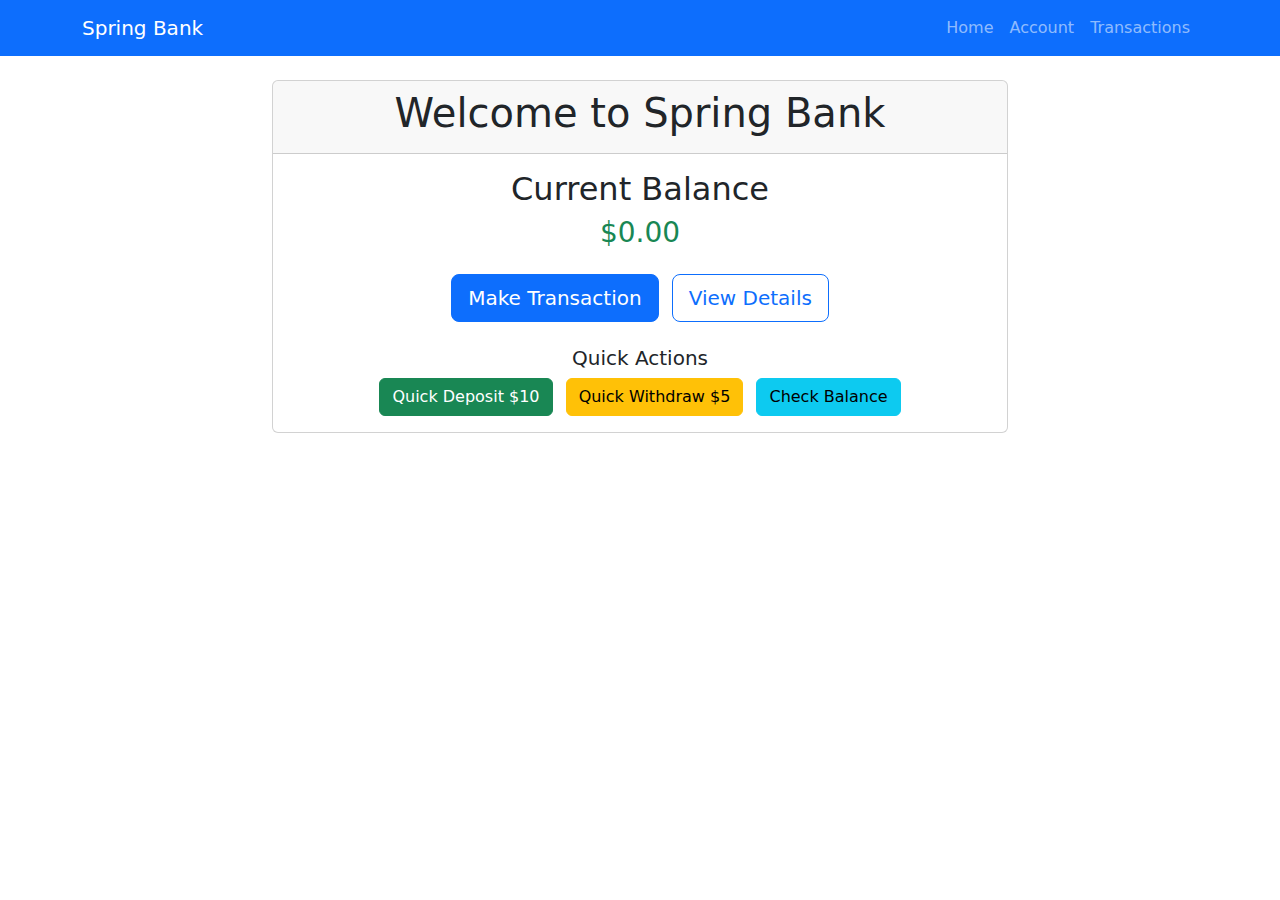
<file: src/main/resources/templates/index.html>
<!DOCTYPE html> 
<html lang="en" xmlns:th="http://www.thymeleaf.org">
	<head>
		<meta charset="UTF-8">
		<meta name="viewport" content="width=device-width, initial-scale=1.0">
		<title>Spring Bank Application</title>
		<link href="https:cdn.jsdelivr.net/npm/bootstrap@5.1.3/dist/css/bootstrap.min.css" rel="stylesheet">
		<link th:href="@{/css/style.css}" rel="stylesheet">
		</head>
	<body>
		<nav class="navbar navbar-expand-lg navbar-dark bg-primary">
			<div class="container">
				<a class="navbar-brand" href="/">Spring Bank</a>
					<div class="navbar-nav">
						<a class="nav-link" th:href="@{/}">Home</a>
						<a class="nav-link" th:href="@{/account}">Account</a>
						<a class="nav-link" th:href="@{/transaction}">Transactions</a>
					</div>
			</div>
		</nav>
		
		<div class="container mt-4">
			<div class="row justify-content-center">
				<div class="col-md-8">
					<div class="card">
						<div class="card-header">
							<h1 class="text-center">Welcome to Spring Bank</h1>
						</div>
						<div class="card-body text-center">
						<h2>Current Balance</h2>
						<h3 class="text-success" th:text="'$' + ${#numbers.formatDecimal(account.balance, 1, 2)}">$0.00</h3>
						
						<div class="mt-4">
							<a th:href="@{/transaction}" class="btn btn-primary btn-lg me-2">Make Transaction</a>
							<a th:href="@{/account}" class="btn btn-outline-primary btn-lg">View Details</a>
						</div>
						
						<div class="mt-4">
							<h5>Quick Actions</h5>
							<button class="btn btn-success me-2" onclick="quickDeposit()">Quick Deposit $10</button>
							<button class="btn btn-warning me-2" onclick="quickWithdraw()">Quick Withdraw $5</button>
							<button class="btn btn-info" onclick="checkBalance()">Check Balance</button>
						</div>
					</div>
				</div>
			</div>
		</div>
	</div>
	<script src="https://cdn.jsdelivr.net/npm/bootstrap@5.1.3/dist/js/bootstrap.bundle.min.js"></script>
	<script th:src="@{/js/bank.js}"></script>
	</body>
</html>
</file>
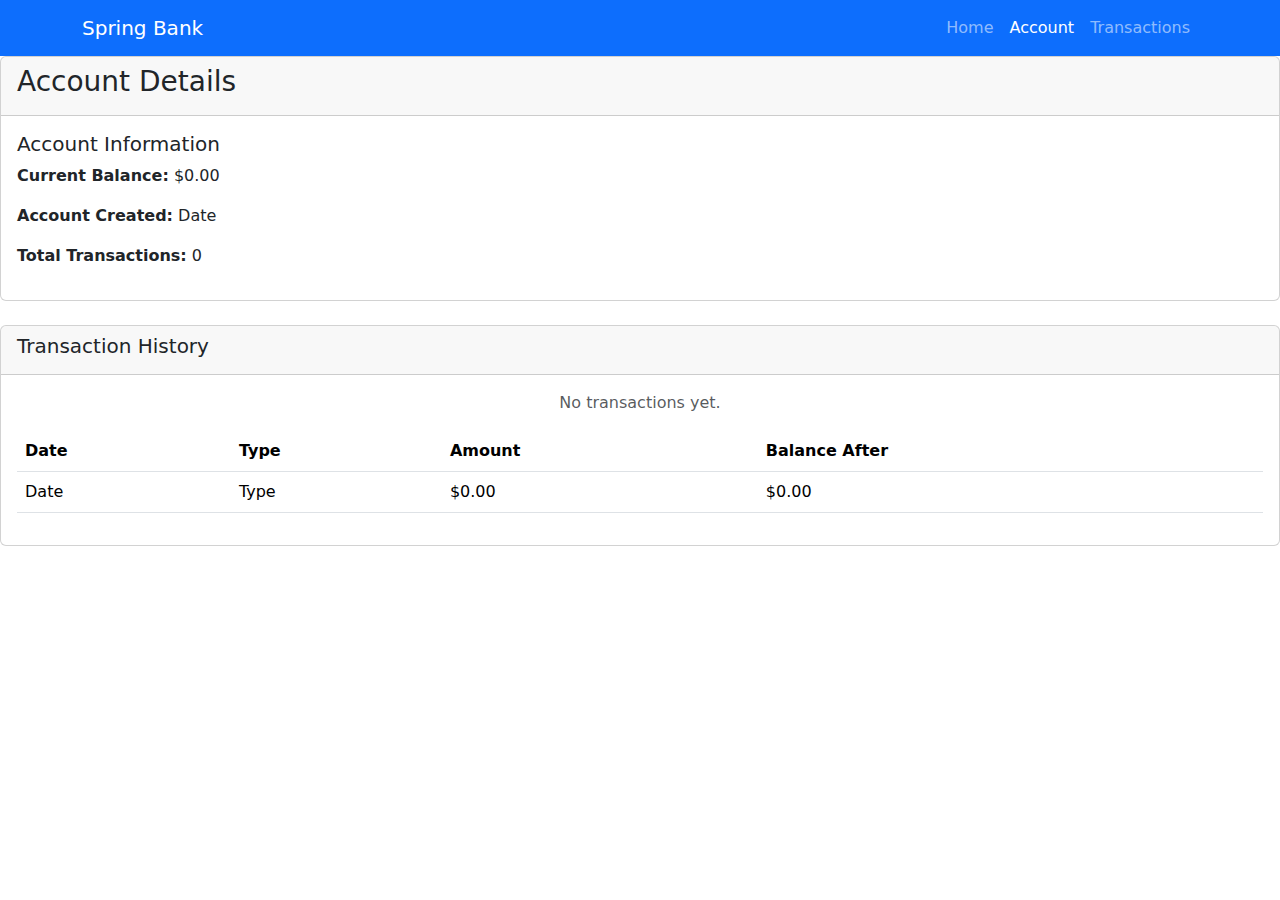
<file: src/main/resources/templates/account.html>
<!DOCTYPE html>
<html xmlns:th="http://www.thymeleaf.org">
<head>
<meta charset="UTF-8">
<title>Account Details - Spring Bank</title>
<link
	href="https://cdn.jsdelivr.net/npm/bootstrap@5.1.3/dist/css/bootstrap.min.css"
	rel="stylesheet">
</head>
<body>
	<nav class="navbar navbar-expand-lg navbar-dark bg-primary">
		<div class="container">
			<a class="navbar-brand" href="/">Spring Bank</a>
			<div class="navbar-nav">
				<a class="nav-link" th:href="@{/}">Home</a> 
				<a class="nav-link active" th:href="@{/account}">Account</a>
				<a class="nav-link" th:href="@{/transaction}">Transactions</a>
			</div>
		</div>
	</nav>

	<div class="container-mt-4">
		<div class="row">
			<div class="col-md-12">
				<div class="card">
					<div class="card-header">
						<h3>Account Details</h3>
					</div>
					<div class="card-body">
						<div class="row">
							<div class="col-md-6">
								<h5>Account Information</h5>
								<p>
									<strong>Current Balance:</strong> <span class="text success"
										th:text="'$' + ${#numbers.formatDecimal(account.balance, 1, 2)}">$0.00</span>
								</p>
								<p>
									<strong>Account Created:</strong> <span
										th:text="${#temporals.format(account.createdAt, 'MMM dd, yyyy HH:mm')}">Date</span>
								</p>
								<p>
									<strong>Total Transactions:</strong> <span
										th:text="${#lists.size(account.transactions)}">0</span>
								</p>
							</div>
						</div>
					</div>
				</div>
			</div>

			<!-- transaction history -->
			<div class="col-md-12 mt-4">
				<div class="card">
					<div class="card-header">
						<h5>Transaction History</h5>
					</div>
					<div class="card-body">
						<div th:if="${#lists.isEmpty(account.transactions)}"
							class="text-center text-muted">
							<p>No transactions yet.</p>
						</div>
						<div th:unless="${#lists.isEmpty(account.transactions)}">
							<table class="table table-stripe">
								<thead>
									<tr>
										<th>Date</th>
										<th>Type</th>
										<th>Amount</th>
										<th>Balance After</th>
									</tr>
								</thead>
								<tbody>
									<tr th:each="transaction : ${account.transactions}">
										<td
											th:text="${#temporals.format(transaction.timestamp, 'MMM dd, HH:mm')}">Date</td>

										<td><span th:text="${transaction.type}"
											th:class="${transaction.type == 'DEPOSIT' ? 'badge bg-success' : (transaction.type == 'WITHDRAWAL' ? 'badge bg-warning' : 'badge bg-info')}">Type</span></td>

										<td
											th:text="'$' + ${#numbers.formatDecimal(transaction.amount, 1, 2)}">$0.00</td>
										<td
											th:text="'$' + ${#numbers.formatDecimal(transaction.balanceAfter, 1, 2)}">$0.00</td>
									</tr>
								</tbody>
							</table>
						</div>
					</div>
				</div>
			</div>
		</div>
	</div>
	<script
		src="https://cdn.jsdelivr.net/npm/bootstrap@5.1.3/dist/js/bootstrap.bundle.min.js"></script>
</body>
</html>
</file>
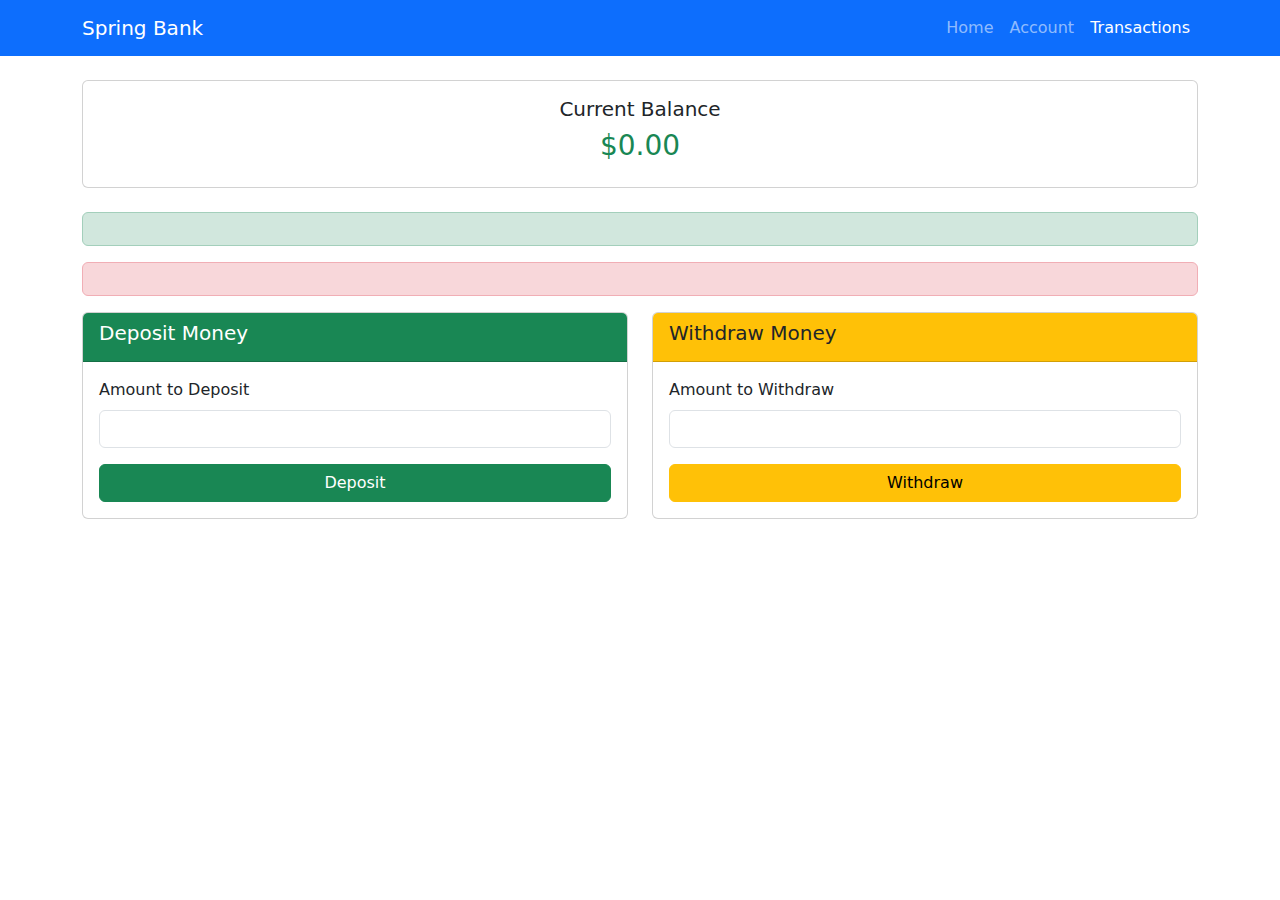
<file: src/main/resources/templates/transaction.html>
<!DOCTYPE html>
<html xmlns:th="http://www.thymeleaf.org">
<head>
<meta charset="UTF-8">
<meta name="viewport" content="width=device-width, initial-scale=1.0">
<title>Transactions - Spring Bank</title>
<link
	href="https://cdn.jsdelivr.net/npm/bootstrap@5.1.3/dist/css/bootstrap.min.css"
	rel="stylesheet">
<link th:href="@{/css/style.css}" rel="stylesheet">
</head>
<body>
	<nav class="navbar navbar-expand-lg navbar-dark bg-primary">
		<div class="container">
			<a class="navbar-brand" href="/">Spring Bank</a>
			<div class="navbar-nav">
				<a class="nav-link" th:href="@{/}">Home</a>
				<a class="nav-link" th:href="@{/account}">Account</a>
				<a class="nav-link active" th:href="@{/transaction}">Transactions</a>
			</div>
		</div>
	</nav>

	<div class="container mt-4">
		<div class="row">
			<div class="col-md-12 mb-4">
				<div class="card text-center">
					<div class="card-body">
						<h5>Current Balance</h5>
						<h3 class="text-success" th:text="'$' + ${#numbers.formatDecimal(account.balance, 1, 2)}">$0.00</h3>
					</div>
				</div>
			</div>

			<div class="col-md-12" th:if="${successMessage}">
				<div class="alert alert-success" th:text="${successMessage}"></div>
			</div>
			<div class="col-md-12" th:if="${errorMessage}">
				<div class="alert alert-danger" th:text="${errorMessage}"></div>
			</div>

			<!-- Deposit form -->
			<div class="col-md-6">
				<div class="card">
					<div class="card-header bg-success text-white">
						<h5>Deposit Money</h5>
					</div>
					<div class="card-body">
						<form th:action="@{/deposit}" method="post">
							<div class="mb-3">
								<label for="depositAmount" class="form-label">Amount to
									Deposit</label> <input type="number" class="form-control"
									id="depositAmount" name="amount" step="0.01" min="0.01"
									required>
							</div>
							<button type="submit" class="btn btn-success w-100">Deposit</button>
						</form>
					</div>
				</div>
			</div>

			<!-- Withdrawal Form -->
			<div class="col-md-6">
				<div class="card">
					<div class="card-header bg-warning text-dark">
						<h5>Withdraw Money</h5>
					</div>
					<div class="card-body">
						<form th:action="@{/withdraw}" method="post">
							<div class="mb-3">
								<label for="withdrawAmount" class="form-label">Amount to
									Withdraw</label> <input type="number" class="form-control"
									id="withdrawAmount" name="amount" step="0.01" min="0.01"
									th:max="${account.balance}" required>
							</div>
							<button type="submit" class="btn btn-warning w-100">Withdraw</button>
						</form>
					</div>
				</div>
			</div>
		</div>
	</div>
	<script
		src="https://cdn.jsdelivr.net/npm/bootstrap@5.1.3/dist/js/bootstrap.bundle.min.js"></script>
</body>
</html>
</file>
